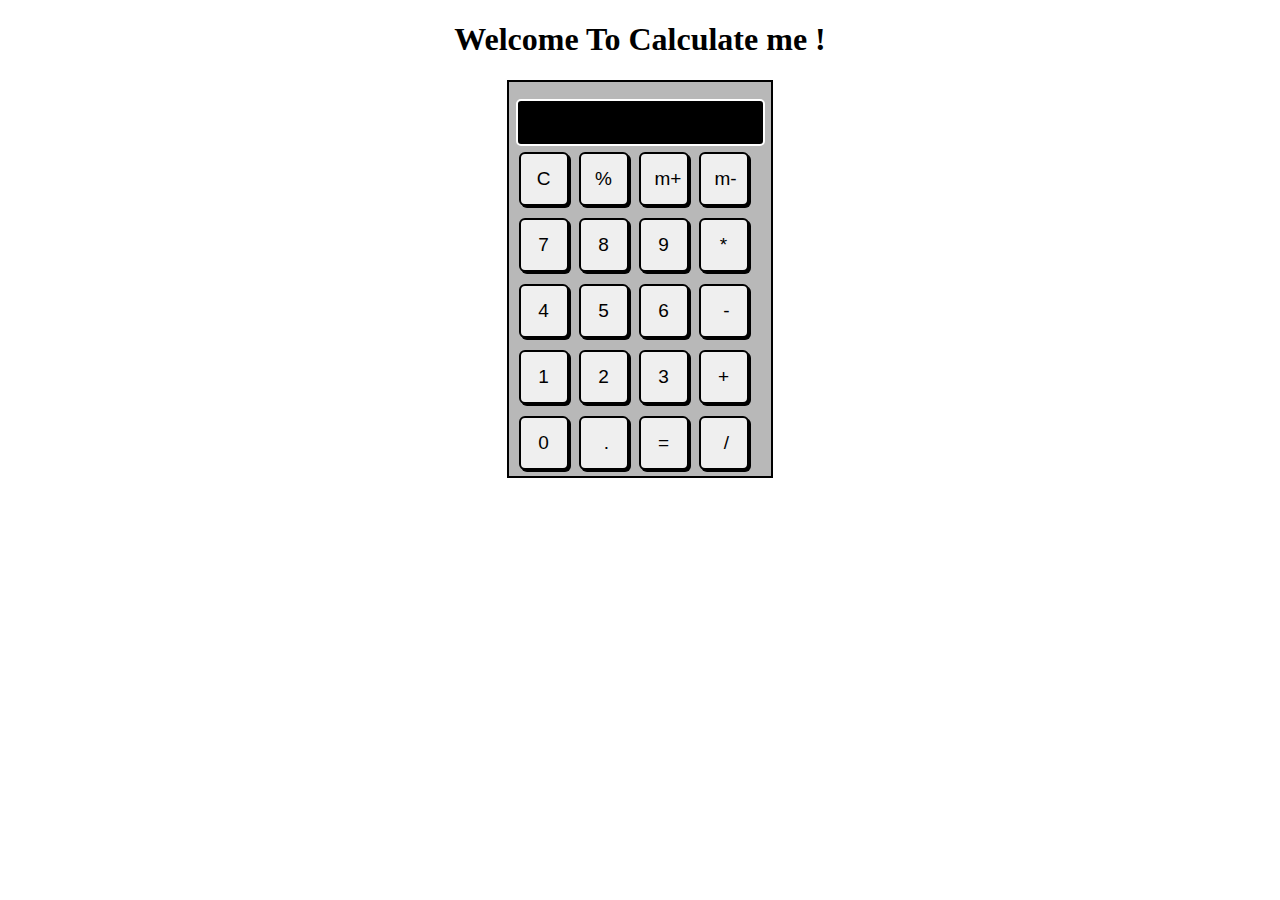
<file: Calculator-using-htmlCSSJS/index.html>
<!DOCTYPE html>
<html>

<head>
  <meta charset="utf-8">
  <meta name="viewport" content="width=device-width">
  <title>Calculator</title>
  <link href="style.css" rel="stylesheet" type="text/css" />
  <link href="utils.css" rel="stylesheet" type="text/css" />
</head>

<body>
  <h1 class="text-center"> Welcome To Calculate me !</h1>
  <div class="container flex flex-col item-center bg-red mx-auto ">
    <div class="row">
      <input class ="input" type="text"/>
      <div>
         <div class="row">

      <button id="btn17" class="button">C</button>
      <button id="btn18" class="button">%</button>
      <button id="btn19" class="button">m+</button>
      <button id="btn20" class="button">m-</button>
    </div>
    <div class="row">

      <button id="btn1" class="button">7</button>
      <button id="btn2" class="button">8</button>
      <button id="btn3" class="button">9</button>
      <button id="btn4" class="button">*</button>
    </div>
    <div class="row">

      <button id="btn5" class="button">4</button>
      <button id="btn6" class="button">5</button>
      <button id="btn7" class="button">6</button>
      <button id="btn8" class="button">-</button>
    </div>
    <div class="row">

      <button id="btn9" class="button">1</button>
      <button id="btn10" class="button">2</button>
      <button id="btn11" class="button">3</button>
      <button id="btn12" class="button">+</button>
    </div>
         <div class="row">

      <button id="btn13" class="button">0</button>
      <button id="btn14" class="button">.</button>
      <button id="btn15" class="button">=</button>
      <button id="btn16" class="button">/ </button>
    </div>
        


  </div>
  </div>


  <script src="script.js"></script>
  <script src="https://replit.com/public/js/replit-badge-v2.js" theme="dark" position="bottom-right"></script>
</body>

</html>
</file>
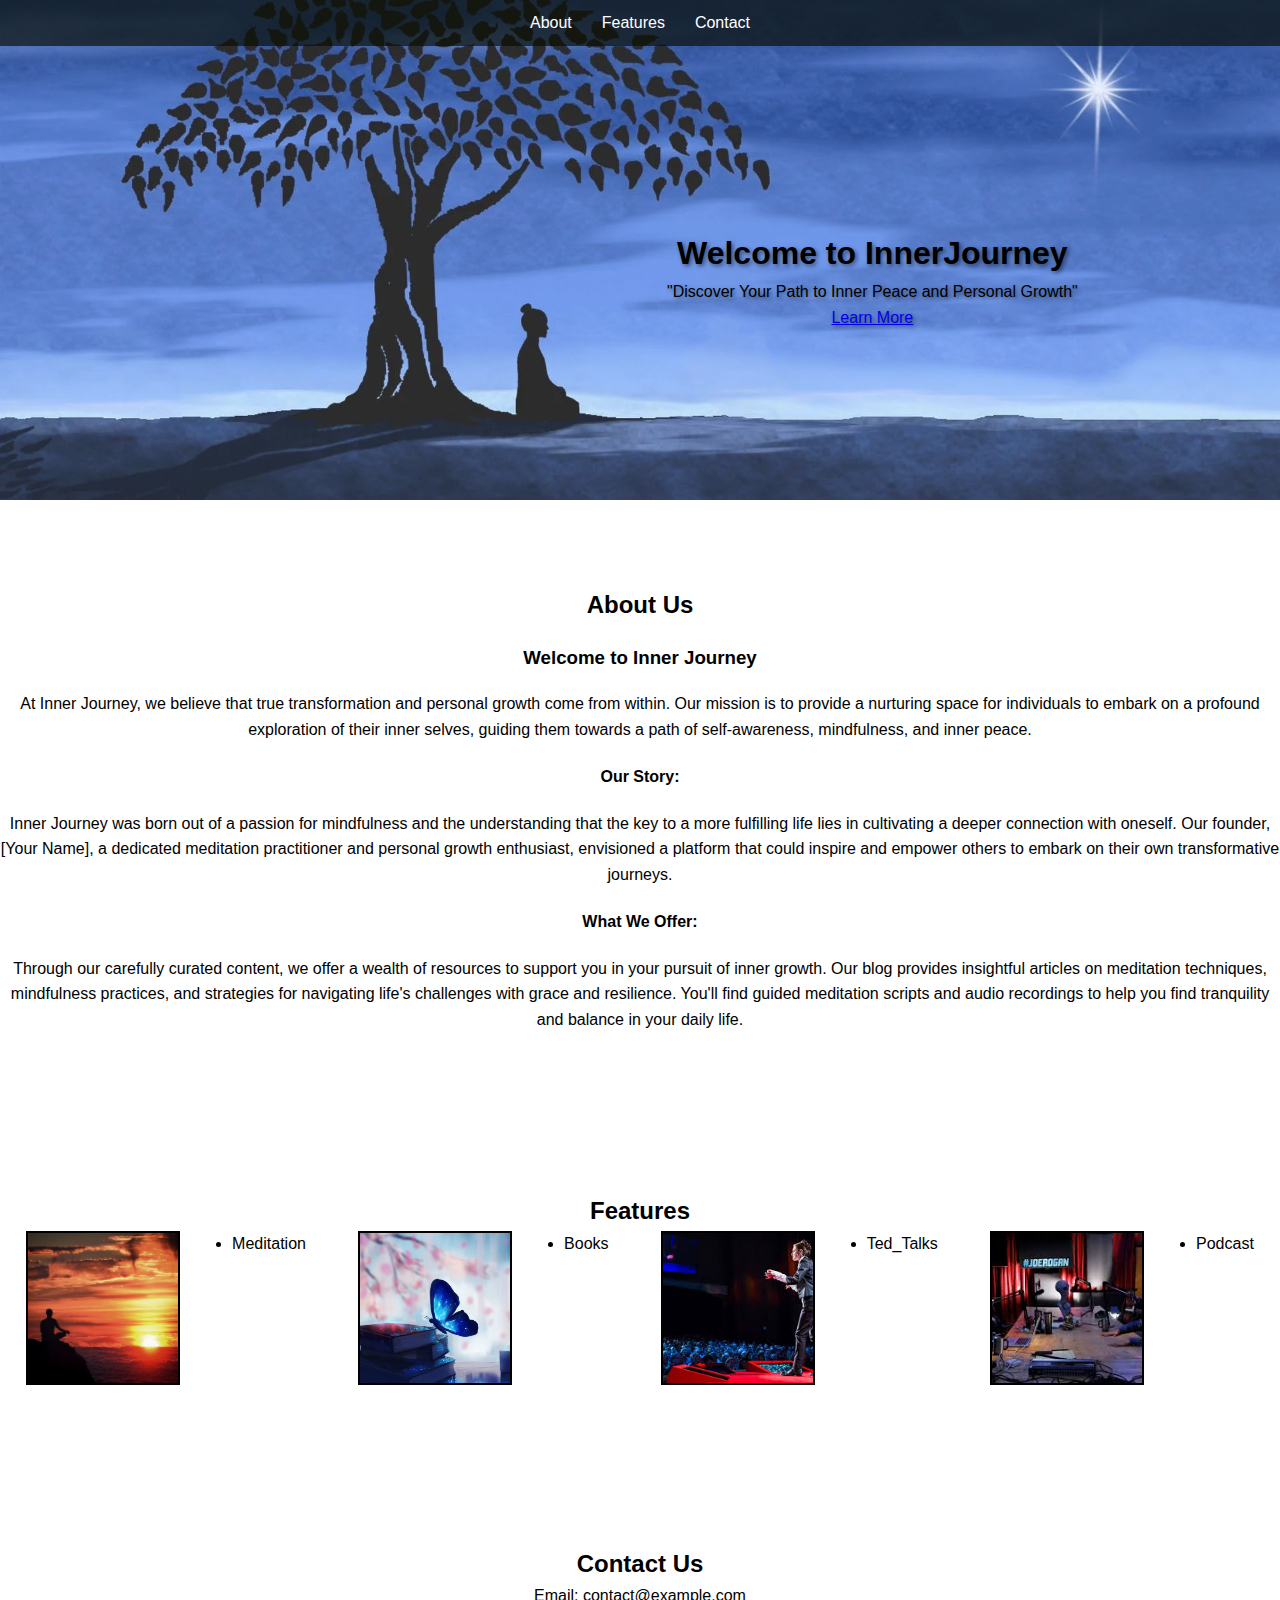
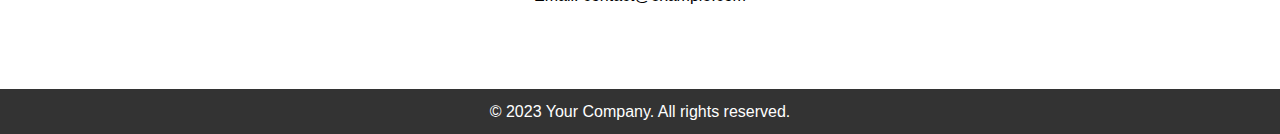
<file: Landing page/index.html>
<!DOCTYPE html>
<html>
<head>
  <title>Simple Landing Page</title>
  <link rel="stylesheet" type="text/css" href="styles.css">
</head>
<body>
  <header>
    <nav>
      <ul>
        <li><a href="#about">About</a></li>
        <li><a href="#features">Features</a></li>
        <li><a href="#contact">Contact</a></li>
      </ul>
    </nav>
  </header>

  <section id="hero">
    <div class="hero-content">
      <h1>Welcome to InnerJourney</h1>
      <p>"Discover Your Path to Inner Peace and Personal Growth"</p>
      <a href="#about" class="btn">Learn More</a>
    </div>
  </section>

  <section id="about">
    <div class="content">
      <h2>About Us</h2>
      <h3>Welcome to Inner Journey</h3>
      <p>At Inner Journey, we believe that true transformation and personal growth come from within. Our mission is to provide a nurturing space for individuals to embark on a profound exploration of their inner selves, guiding them towards a path of self-awareness, mindfulness, and inner peace.</p>
      <h4>Our Story:</h4>
      <p>Inner Journey was born out of a passion for mindfulness and the understanding that the key to a more fulfilling life lies in cultivating a deeper connection with oneself. Our founder, [Your Name], a dedicated meditation practitioner and personal growth enthusiast, envisioned a platform that could inspire and empower others to embark on their own transformative journeys.</p>
      <h4>What We Offer:</h4>
      <p>Through our carefully curated content, we offer a wealth of resources to support you in your pursuit of inner growth. Our blog provides insightful articles on meditation techniques, mindfulness practices, and strategies for navigating life's challenges with grace and resilience. You'll find guided meditation scripts and audio recordings to help you find tranquility and balance in your daily life.</p>
    </div>
  </section>

  <section id="features">
    <div class="content">
      <h2>Features</h2>
      <div class="flexii">
        <li id="one" class="box"></li>
        <li>Meditation</li>
        <li id="two" class="box"></li>
        <li>Books</li>
        <li id="three" class="box"></li>
        <li>Ted_Talks</li>
        <li id="four" class="box"></li>
        <li>Podcast</li>
      </div>
    </div>
  </section>

  <section id="contact">
    <div class="content">
      <h2>Contact Us</h2>
      <p>Email: contact@example.com</p>
    </div>
  </section>

  <footer>
    <p>&copy; 2023 Your Company. All rights reserved.</p>
  </footer>

  <script src="script.js"></script>
</body>
</html>
</file>
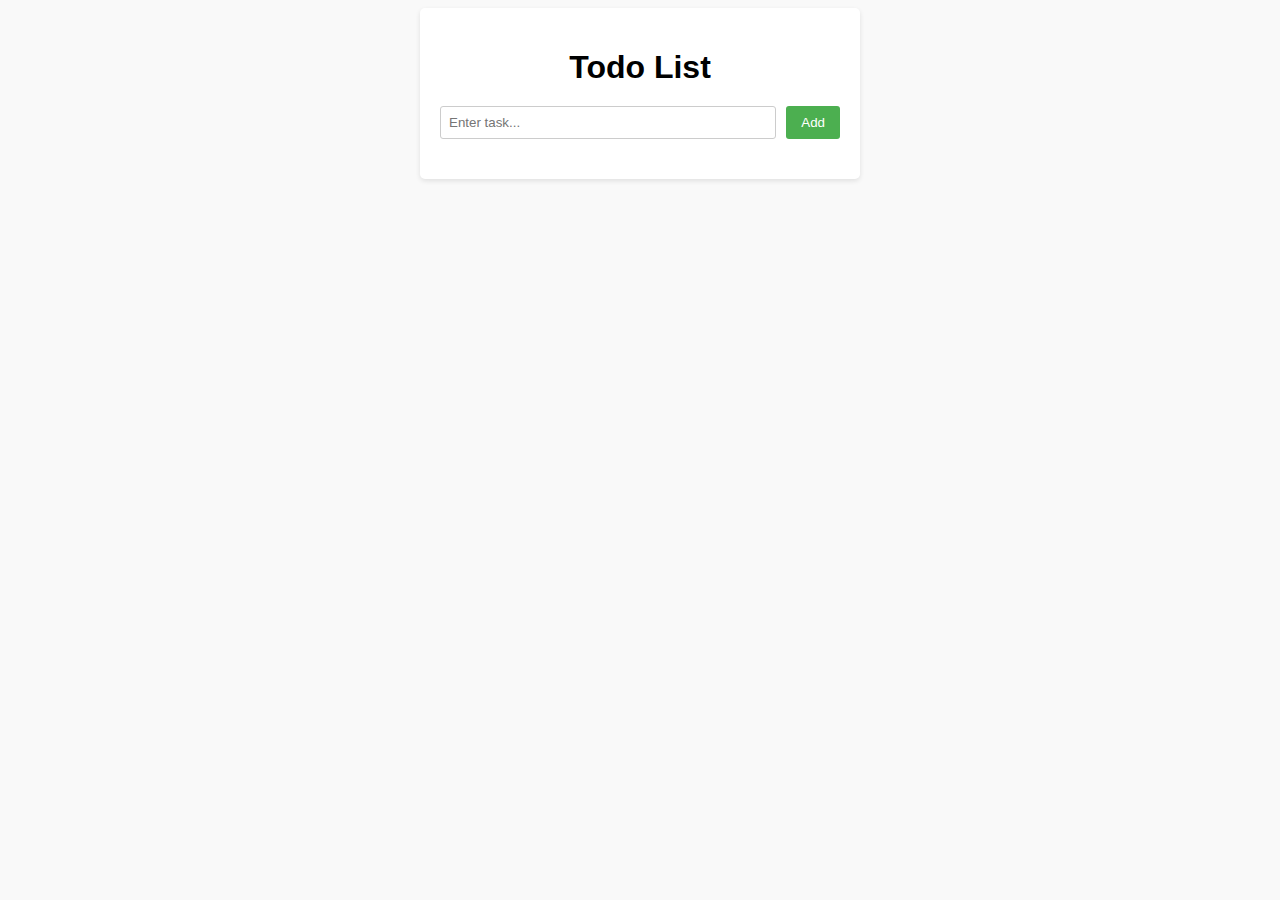
<file: TODO List/index.html>
<!DOCTYPE html>
<html>
<head>
  <title>Todo List</title>
  <link rel="stylesheet" type="text/css" href="styles.css">
</head>
<body>
  <div class="todo-container">
    <h1>Todo List</h1>
    <div class="input-container">
      <input type="text" id="taskInput" placeholder="Enter task...">
      <button id="addButton">Add</button>
    </div>
    <ul id="taskList"></ul>
  </div>
  <script src="script.js"></script>
</body>
</html>
</file>
<file: Calculator-using-htmlCSSJS/style.css>
html {
  height: 100%;
  width: 100%;
}

body {
  /* background-image: url('https://source.unsplash.com/collection/190727/1600x900'); */
  /* background-image: url('https://picsum.photos/1600/900'); */
  background-image: url('https://wallpapercave.com/wp/wp2921804.jpg');
  background-repeat:no-repeat;
  background-size:1518px 949px;
  
  

  /* background-color: yellow; */
}
.container{
  background: #01010147;
  width:262px;
  margin-top: 106px;
  padding-top: 17px;
  border: 2px solid black;
 /* background-color: #01010147; */

}

.button {
  padding: 14px;
  width:50px;
  box-shadow: 2px 2px black;
  border:2px solid black;
  border-radius:6px;
  cursor:pointer;
}
#btn8{
  padding-left:20px;
}
#btn14{
  padding-left:20px;
}
#btn16{
  padding-left:20px;
}

.row {
  /* margin: 20px; */
}

button {
  font-size:19px;
  margin: 6px 3px;
}
 .row input{
   color:white;
   background-color:black;
   border:2px solid white ;
   border-radius:5px;
   margig : 0px 0px 0px 0px;
   padding :10px 9px;
   width:227px;
   font-size:20px; }
</file>
<file: Calculator-using-htmlCSSJS/utils.css>
.text-center {
  text-align: center;
}

.bg-red {
  /* background:transparent; */
  ;
}

.mx-auto {
  margin: auto;
}

.flex {
  display: flex;
}

.flex-col {
  flex-direction: column;
}

.item-center {
  align-items: center;
}
</file>
<file: TODO List/styles.css>
body {
    font-family: Arial, sans-serif;
    background-color: #f9f9f9;
    text-align: center;
  }
  
  .todo-container {
    max-width: 400px;
    margin: 0 auto;
    padding: 20px;
    background-color: #fff;
    border-radius: 5px;
    box-shadow: 0 2px 5px rgba(0, 0, 0, 0.1);
  }
  
  h1 {
    margin-bottom: 20px;
  }
  
  .input-container {
    display: flex;
  }
  
  input[type="text"] {
    flex: 1;
    padding: 8px;
    border: 1px solid #ccc;
    border-radius: 3px;
    margin-right: 10px;
  }
  
  button {
    background-color: #4CAF50;
    color: #fff;
    border: none;
    padding: 8px 15px;
    border-radius: 3px;
    cursor: pointer;
  }
  
  ul {
    list-style-type: none;
    padding: 0;
    margin-top: 20px;
  }
  
  li {
    padding: 8px;
    border: 1px solid #ccc;
    border-radius: 3px;
    margin-bottom: 10px;
    display: flex;
    justify-content: space-between;
  }
  
  li span {
    flex: 1;
  }
  
  li button {
    background-color: #f44336;
    color: #fff;
    border: none;
    padding: 5px 10px;
    border-radius: 3px;
    cursor: pointer;
  }
</file>
<file: Landing page/styles.css>
/* Reset some default styles */
body, h1, h2, p, ul, li {
    margin: 0;
    padding: 0;
  }
  
  /* General Styles */
  body {
    font-family: Arial, sans-serif;
    line-height: 1.6;
  }
  
  header {
    background-color:#080c00a8;
    color: #fff;
    padding: 10px 0;
  }
  
  nav ul {
    list-style: none;
    display: flex;
    justify-content: center;
  }
  
  nav li {
    margin: 0 15px;
  }
  
  nav a {
    text-decoration: none;
    color: #fff;
    transition: color 0.3s ease;
  }
  
  nav a:hover {
    color: #f9c90e;
  }
  
  section {
    padding: 80px 0;
    text-align: center;
  }
  
  #hero::before {
    background-image: url('images/938445.webp');
    background-size: cover;
    background-position: center;
    content: ''; /* Generate the pseudo-element's content */
    position: absolute;
    top: 0;
    left: 0;
    width: 100%;
    height: 500px;
    z-index: -1;
    opacity: 0.86 ; /* Add the desired overlay color with some transparency */
  }
  #hero {
    /* background-image: url('images/938445.webp'); */
    background-size: cover;
    background-position: center;
    height: 300px;
    overflow: 0.7;
    
  }
  
  .hero-content {
    color: #000000;
    text-shadow: 2px 2px 4px rgba(0, 0, 0, 0.5);
    position: absolute;
    top: 228px;
    left: 667px;
}
  }
  
  .btn {
    display: inline-block;
    padding: 10px 20px;
    background-color: #f9c90e;
    color: #333;
    text-decoration: none;
    border-radius: 5px;
    transition: background-color 0.3s ease;
  }
  
  .btn:hover {
    background-color: #f5b20c;
  }
  
  footer {
    background-color: #333;
    color: #fff;
    text-align: center;
    padding: 10px 0;
  }

  .flexii{
    display: flex;
    flex-direction:row;
    justify-content:space-around;
  }
  .box{
    display:flex;
    flex-direction: row;
    height: 150px;
    width: 150px;
    border: solid black 2px;
  }
  #one{
    background-image: url('images/healthy-lifestyle-meditating-nature.jpg');
    background-size: cover;
    background-position: center;
    width: 150px;
    height: 150px;
  }
  
  #two{
    background-image: url('images/butterfly-colorful-glowing-fantasy-artwork-books-4k_1540750766.jpg');
    background-size: cover;
    background-position: center;
    width: 150px;
    height: 150px;
  }
  
  #three{
    background-image: url('images/images.jpg');
    background-size: cover;
    background-position: center;
    width: 150px;
    height: 150px;
  }
  
  #four{
    background-image: url('images/images\ \(1\).jpg');
    background-size: cover;
    background-position: center;
    width: 150px;
    height: 150px;
  }
</file>
